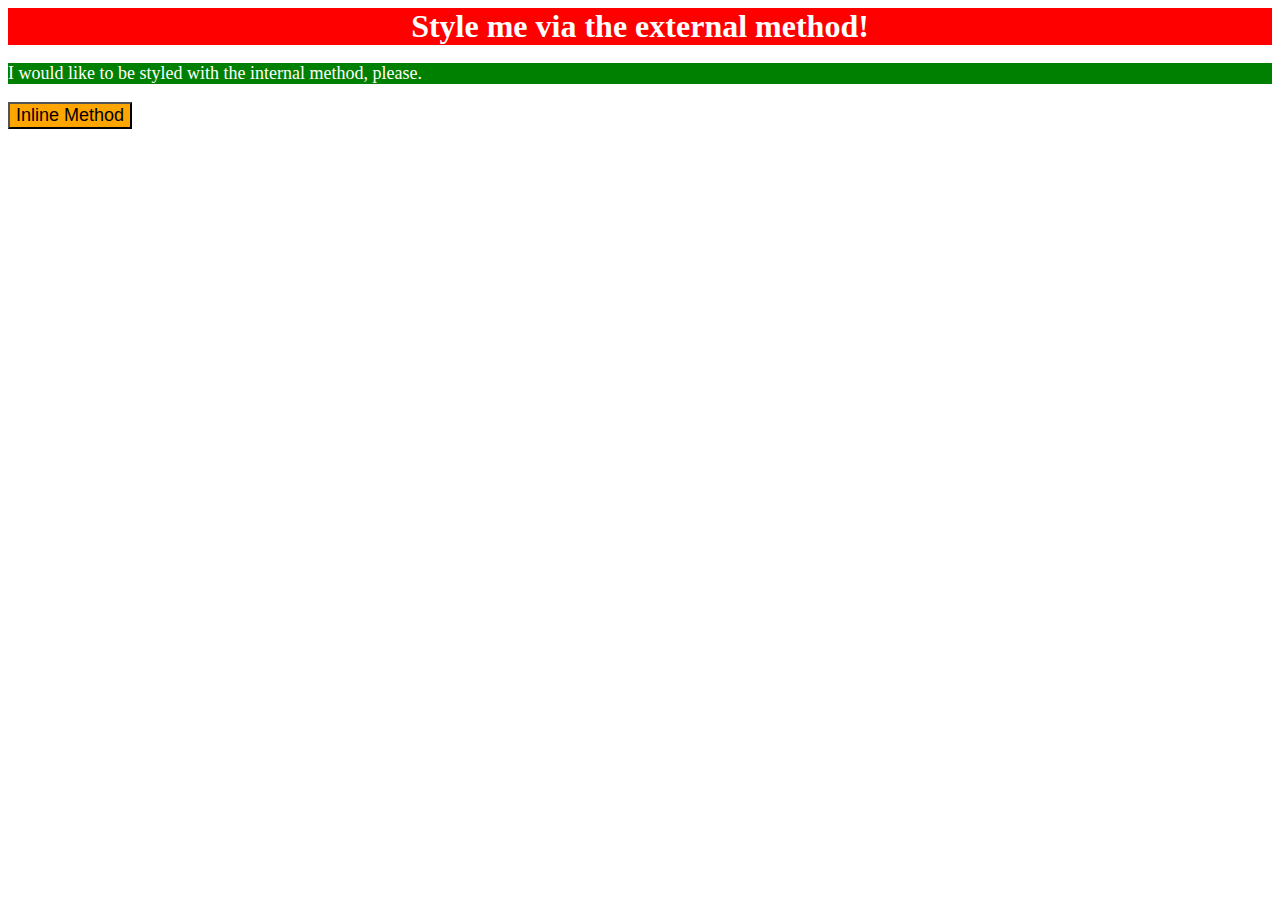
<file: foundations/01-css-methods/index.html>
<!DOCTYPE html>
<html lang="en">
  <head>
    <meta charset="UTF-8">
    <meta http-equiv="X-UA-Compatible" content="IE=edge">
    <meta name="viewport" content="width=device-width, initial-scale=1.0">
    <link rel="stylesheet" href="styles.css"/>
    <title>Methods for Adding CSS</title>
  </head>
  <body>
    <style>
    p {
      background-color: green;
      color: white;
      font-size: 18px;
    }
    </style>
    <div>Style me via the external method!</div>
    <p>I would like to be styled with the internal method, please.</p>
    <button style="background-color: orange; font-size: 18px;">Inline Method</button>
  </body>
</html>
</file>
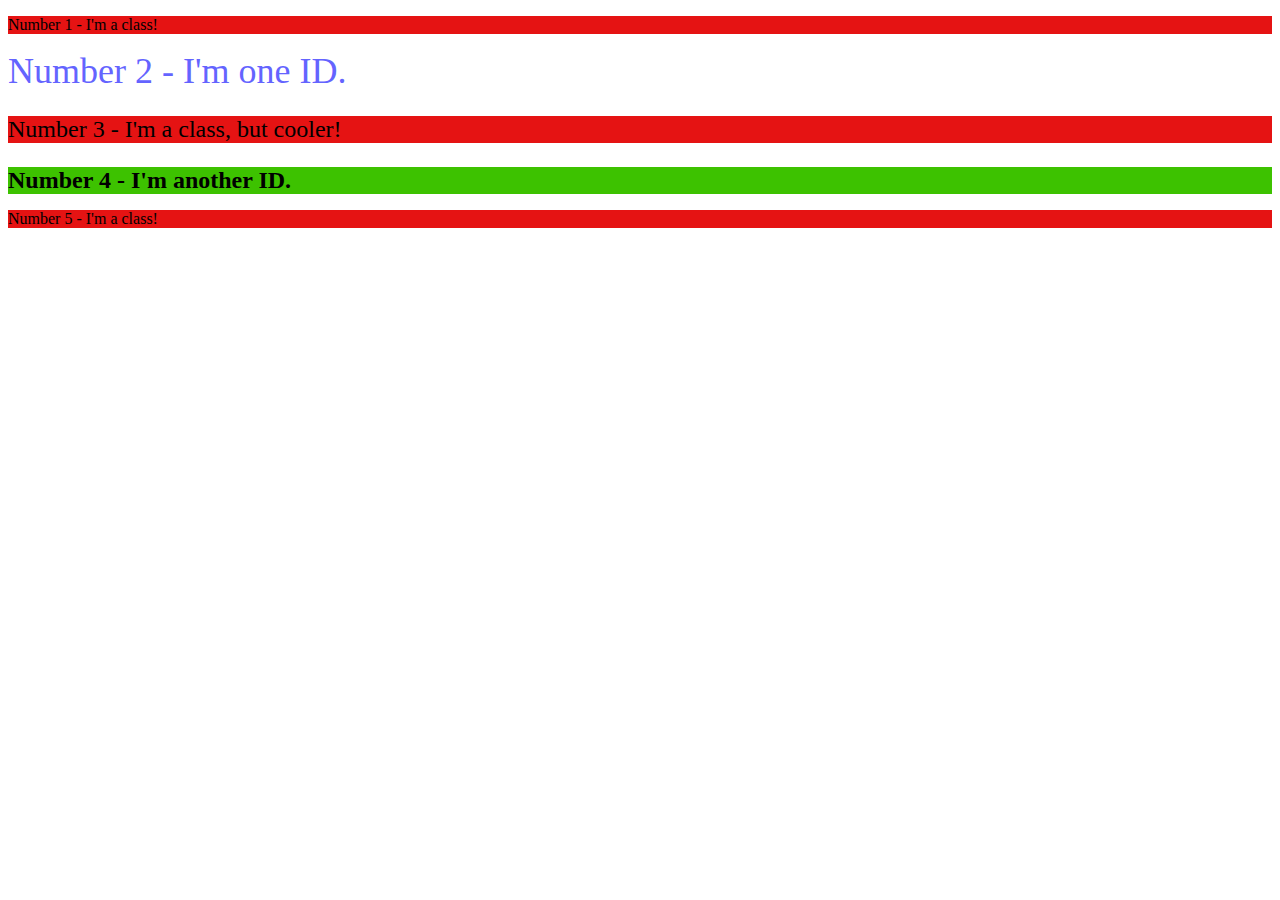
<file: foundations/02-class-id-selectors/index.html>
<!DOCTYPE html>
<html lang="en">
  <head>
    <meta charset="UTF-8">
    <meta http-equiv="X-UA-Compatible" content="IE=edge">
    <meta name="viewport" content="width=device-width, initial-scale=1.0">
    <title>Class and ID Selectors</title>
    <link rel="stylesheet" href="style.css">
  </head>
  <body>
    <p class="odd one">Number 1 - I'm a class!</p>
    <div id="two">Number 2 - I'm one ID.</div>
    <p class="one three">Number 3 - I'm a class, but cooler!</p>
    <div id="four">Number 4 - I'm another ID.</div>
    <p class="one">Number 5 - I'm a class!</p>
  </body>
</html>
</file>
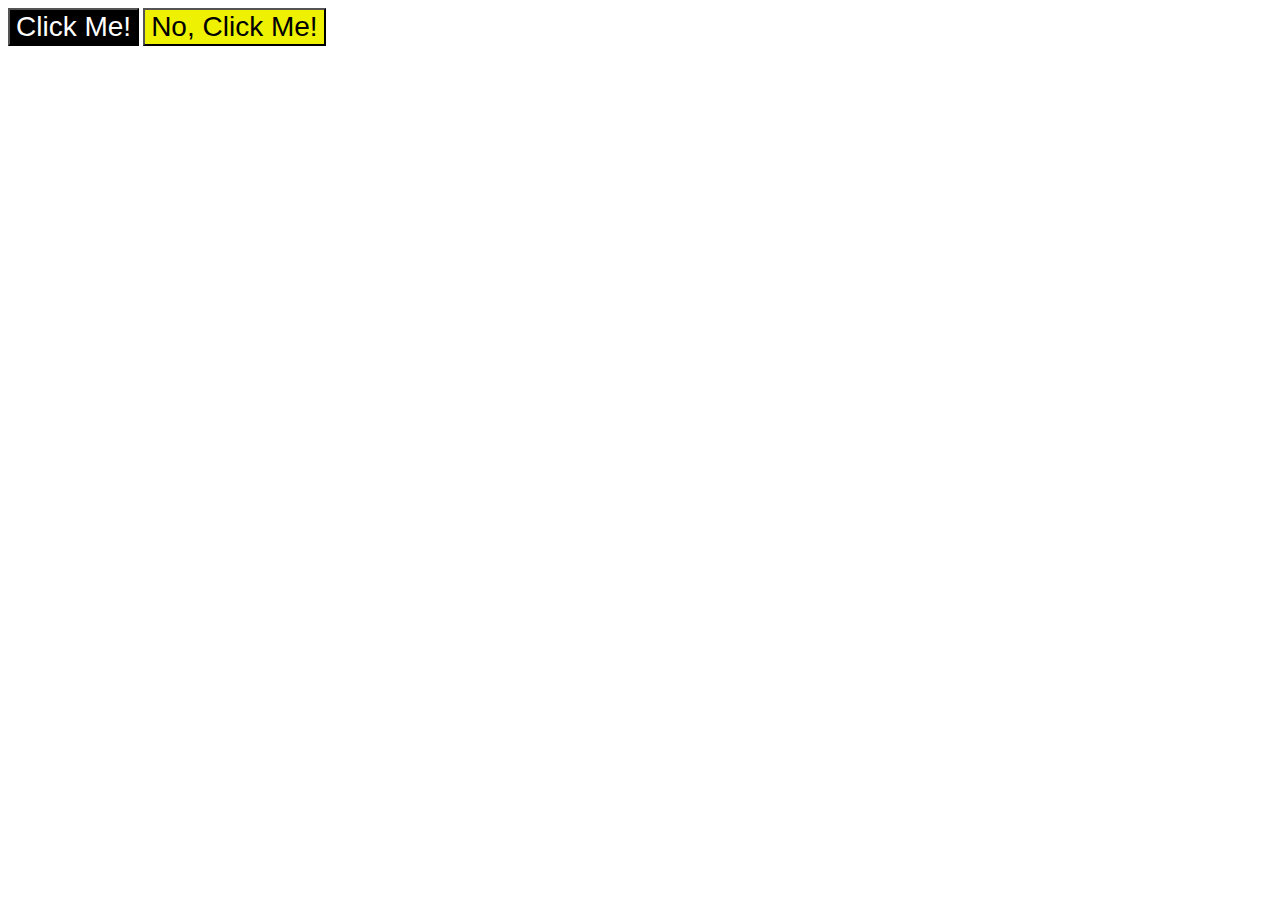
<file: foundations/03-grouping-selectors/index.html>
<!DOCTYPE html>
<html lang="en">
  <head>
    <meta charset="UTF-8">
    <meta http-equiv="X-UA-Compatible" content="IE=edge">
    <meta name="viewport" content="width=device-width, initial-scale=1.0">
    <title>Grouping Selectors</title>
    <link rel="stylesheet" href="style.css">
  </head>
  <body>
    <button class="left">Click Me!</button>
    <button class="right">No, Click Me!</button>
  </body>
</html>
</file>
<file: foundations/01-css-methods/styles.css>
div {
    background-color: red;
    color: white;
    font-size: 32px;
    text-align: center;
    font-weight: bold;
}
</file>
<file: foundations/02-class-id-selectors/style.css>
.odd {
    background-color: #e51313;
    font-family: 'Verdana', 'Deja Vu Sans', 'sans-serif';
}

.one {
    background-color: #e51313;
}

#two {
   color: rgb(100, 100, 300);
   font-size: 36px; 
}

.three {
    font-size: 24px;
}

#four {
    background: hsl(101, 100%, 38%);
    font-size: 24px;
    font-weight: bold;
}
</file>
<file: foundations/03-grouping-selectors/style.css>
.left,
.right {
    font-family: 'Helvetica', 'Times New Roman', 'sans-serif';
    font-size: 28px;
}

.left {
    background-color: #000000;
    color: #ffff
}

.right {
    background-color: hsl(61, 98%, 48%);
}
</file>
